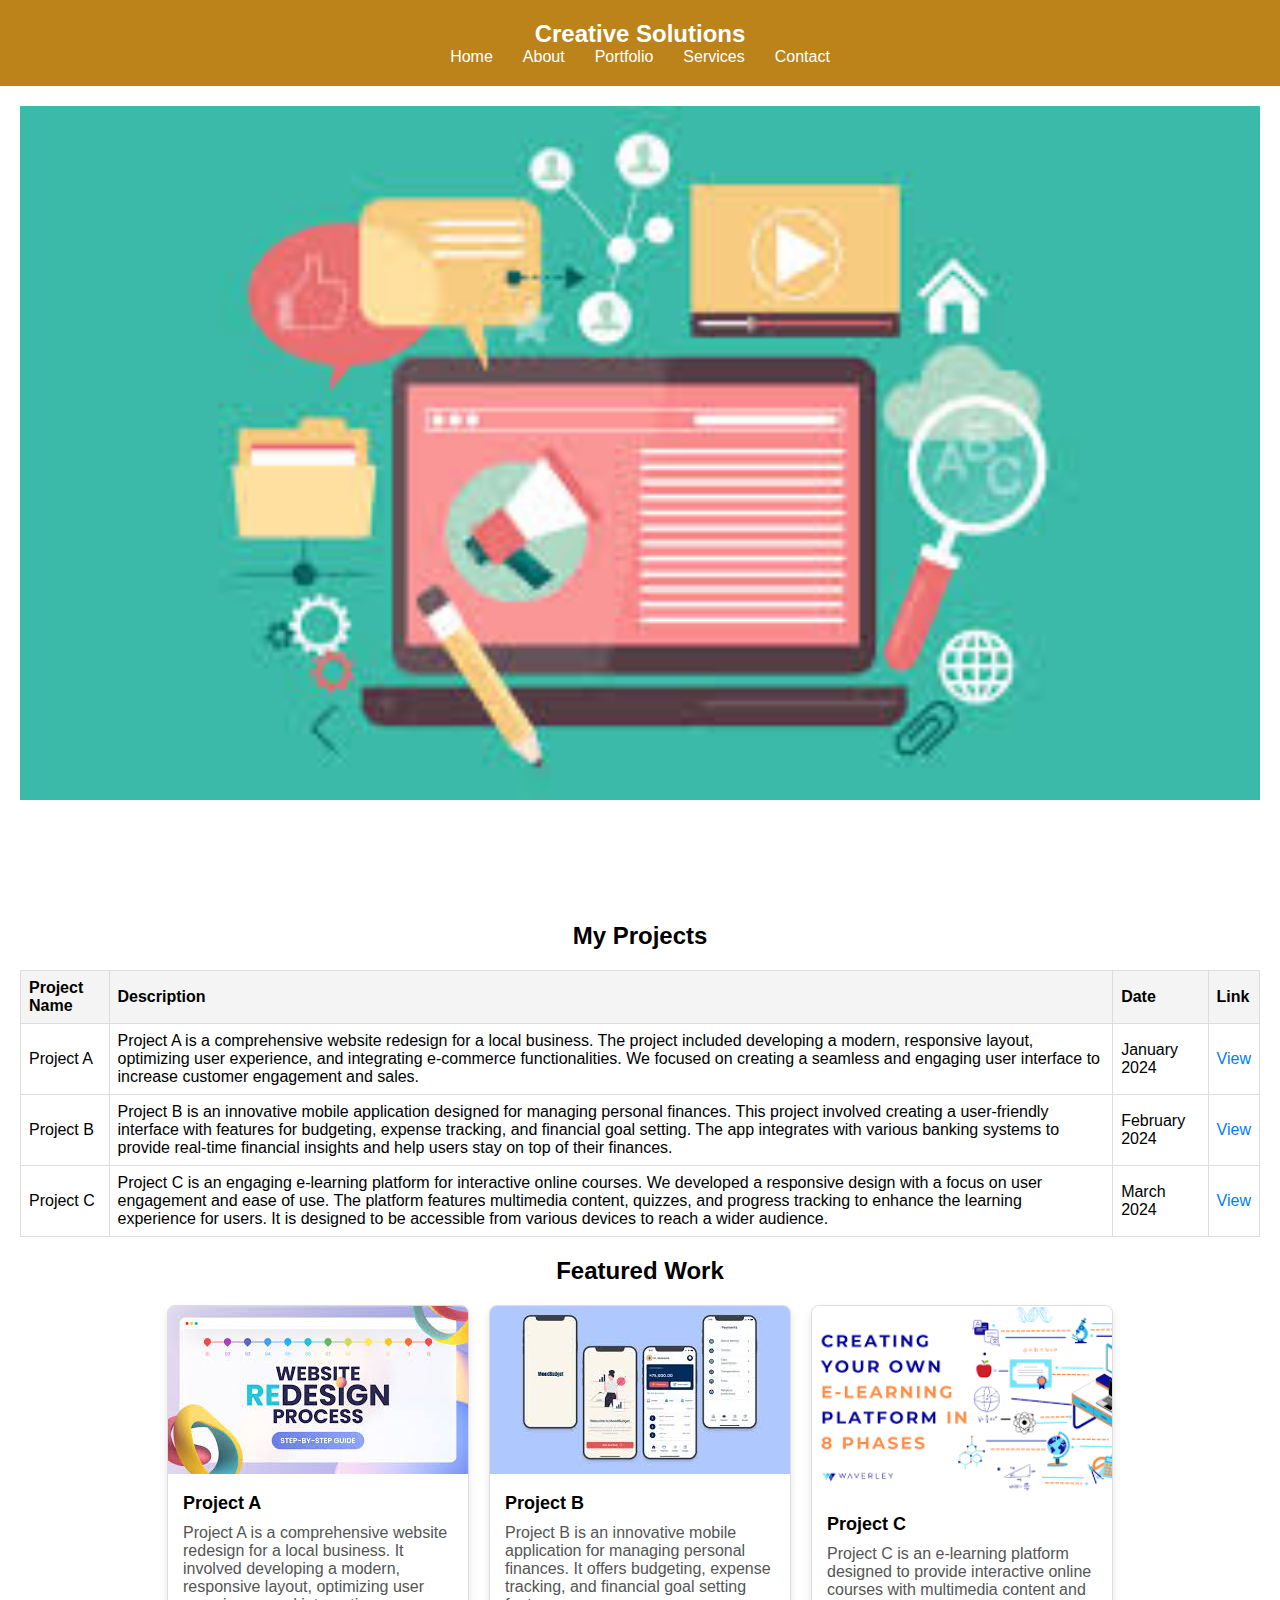
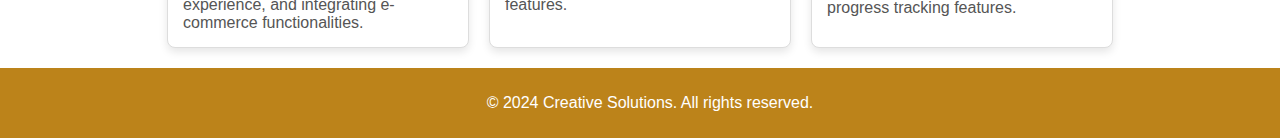
<file: Uas wp 230060001/index.html>
<!DOCTYPE html>
<html lang="id">
<head>
    <meta charset="UTF-8">
    <meta name="viewport" content="width=device-width, initial-scale=1.0">
    <title>Home - Portfolio</title>
    <link rel="stylesheet" href="css/style.css">
</head>
<style>
    /* Tabel Styling */
table {
    width: 100%;
    border-collapse: collapse;
    margin: 20px 0;
}

table, th, td {
    border: 1px solid #ddd;
}

th, td {
    padding: 8px;
    text-align: left;
}

th {
    background-color: #f4f4f4;
}

/* Card Styling */
.card-container {
    display: flex;
    flex-wrap: wrap;
    justify-content: center;
    gap: 20px;
}

.card {
    background: #fff;
    border: 1px solid #ddd;
    border-radius: 8px;
    box-shadow: 0 4px 8px rgba(0,0,0,0.1);
    width: 300px;
    overflow: hidden;
    text-align: left;
}

.card img {
    width: 100%;
    height: auto;
}

.card-content {
    padding: 15px;
}

.card-content h3 {
    margin: 0 0 10px;
    font-size: 18px;
}

.card-content p {
    margin: 0;
    color: #555;
}

</style>
<body>
    <header>
        <div class="header-content">
            <h1 class="site-name">Creative Solutions</h1>
            <nav>
                <ul>
                    <li><a href="index.html">Home</a></li>
                    <li><a href="about.html">About</a></li>
                    <li><a href="portfolio.html">Portfolio</a></li>
                    <li><a href="service.html">Services</a></li>
                    <li><a href="contact.html">Contact</a></li>
                </ul>
            </nav>
        </div>
    </header>
    <main>
        <section class="hero">
            <div class="slideshow">
                <div class="slides fade">
                    <img src="img/slide 1.jpg" alt="Slide 1">
                </div>
                <div class="slides fade">
                    <img src="img/slide 2.jpg" alt="Slide 2">
                </div>
                <div class="slides fade">
                    <img src="img/slide 3.jpg" alt="Slide 3">
                </div>
            </div>
            <h1>Welcome to My Portfolio</h1>
            <p>Discover my work and what I can offer.</p>
        </section>

        <!-- Tabel Karya -->
        <section class="portfolio">
            <h2>My Projects</h2>
            <table>
                <thead>
                    <tr>
                        <th>Project Name</th>
                        <th>Description</th>
                        <th>Date</th>
                        <th>Link</th>
                    </tr>
                </thead>
                <tbody>
                    <tr>
                        <td>Project A</td>
                        <td>Project A is a comprehensive website redesign for a local business. The project included developing a modern, responsive layout, optimizing user experience, and integrating e-commerce functionalities. We focused on creating a seamless and engaging user interface to increase customer engagement and sales.</td>
                        <td>January 2024</td>
                        <td><a href="projectA.html">View</a></td>
                    </tr>
                    <tr>
                        <td>Project B</td>
                        <td>Project B is an innovative mobile application designed for managing personal finances. This project involved creating a user-friendly interface with features for budgeting, expense tracking, and financial goal setting. The app integrates with various banking systems to provide real-time financial insights and help users stay on top of their finances.</td>
                        <td>February 2024</td>
                        <td><a href="projectB.html">View</a></td>
                    </tr>
                    <tr>
                        <td>Project C</td>
                        <td>Project C is an engaging e-learning platform for interactive online courses. We developed a responsive design with a focus on user engagement and ease of use. The platform features multimedia content, quizzes, and progress tracking to enhance the learning experience for users. It is designed to be accessible from various devices to reach a wider audience.</td>
                        <td>March 2024</td>
                        <td><a href="projectC.html">View</a></td>
                    </tr>
                </tbody>
            </table>
        </section>

        <section class="portfolio">
            <h2>Featured Work</h2>
            <div class="card-container">
                <div class="card">
                    <img src="img/projectA.jpg" alt="Project A">
                    <div class="card-content">
                        <h3>Project A</h3>
                        <p>Project A is a comprehensive website redesign for a local business. It involved developing a modern, responsive layout, optimizing user experience, and integrating e-commerce functionalities.</p>
                    </div>
                </div>
                <div class="card">
                    <img src="img/projectB.jpg" alt="Project B">
                    <div class="card-content">
                        <h3>Project B</h3>
                        <p>Project B is an innovative mobile application for managing personal finances. It offers budgeting, expense tracking, and financial goal setting features.</p>
                    </div>
                </div>
                <div class="card">
                    <img src="img/projectC.jpg" alt="Project C">
                    <div class="card-content">
                        <h3>Project C</h3>
                        <p>Project C is an e-learning platform designed to provide interactive online courses with multimedia content and progress tracking features.</p>
                    </div>
                </div>
            </div>
        </section>
    </main>
    <footer>
        <p>&copy; 2024 Creative Solutions. All rights reserved.</p>
    </footer>
    <script src="js/script.js"></script>
</body>
</html>
</file>
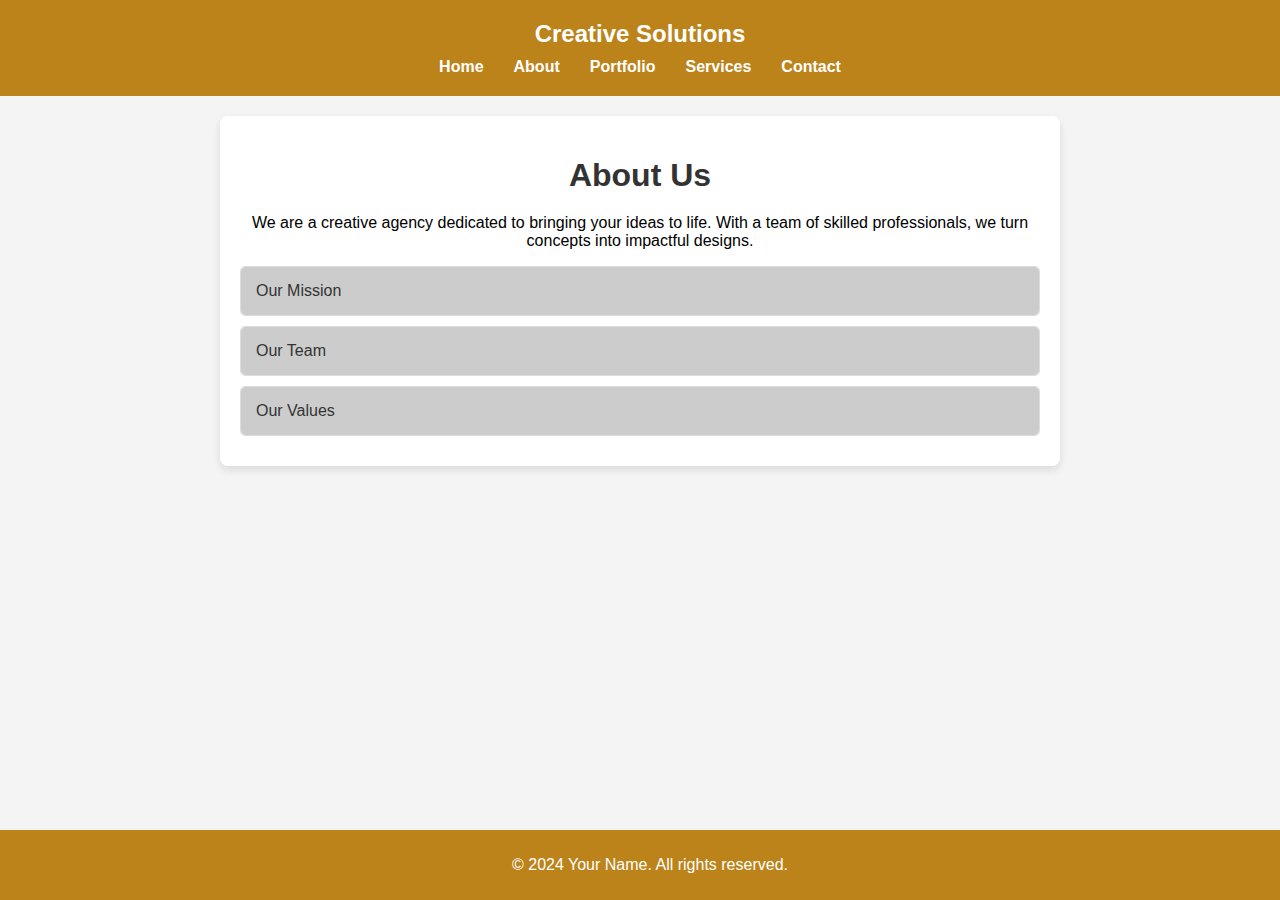
<file: Uas wp 230060001/about.html>
<!DOCTYPE html>
<html lang="id">
<head>
    <meta charset="UTF-8">
    <meta name="viewport" content="width=device-width, initial-scale=1.0">
    <title>About - Portfolio</title>
    <link rel="stylesheet" href="css/style.css">
    <style>
        body {
            font-family: Arial, sans-serif;
            margin: 0;
            padding: 0;
            box-sizing: border-box;
        }

        .header-content {
            text-align: center;
            padding-bottom: 10px;
        }

        .site-name {
            font-size: 24px;
            margin: 0;
        }

        nav ul {
            list-style: none;
            margin: 0;
            padding: 0;
            display: flex;
            justify-content: center;
        }

        nav li {
            margin: 0 15px;
        }

        nav a {
            color: #fff;
            text-decoration: none;
            font-weight: bold;
        }

        main {
            padding: 20px;
            background-color: #f4f4f4;
        }

        .about {
            max-width: 800px;
            margin: 0 auto;
            padding: 20px;
            background: #fff;
            border-radius: 8px;
            box-shadow: 0 4px 8px rgba(0,0,0,0.1);
        }

        .about h1 {
            text-align: center;
            color: #333;
            margin-bottom: 20px;
        }

        .accordion {
            background-color: #eee;
            border: 1px solid #ddd;
            border-radius: 5px;
            margin-bottom: 10px;
        }

        .accordion-button {
            background-color: #ccc;
            color: #333;
            cursor: pointer;
            padding: 15px;
            width: 100%;
            border: none;
            text-align: left;
            outline: none;
            font-size: 16px;
            transition: background-color 0.3s ease;
            border-radius: 5px;
        }

        .accordion-button:hover {
            background-color: #ddd;
        }

        .accordion-content {
            padding: 0 15px;
            display: none;
            overflow: hidden;
            background-color: #f9f9f9;
        }

        .accordion-content p {
            margin: 10px 0;
        }
    </style>
</head>
<body>
    <header>
        <div class="header-content">
            <h1 class="site-name">Creative Solutions</h1>
        </div>
        <nav>
            <ul>
                <li><a href="index.html">Home</a></li>
                <li><a href="about.html">About</a></li>
                <li><a href="portfolio.html">Portfolio</a></li>
                <li><a href="service.html">Services</a></li>
                <li><a href="contact.html">Contact</a></li>
            </ul>
        </nav>
    </header>
    <main>
        <section class="about">
            <h1>About Us</h1>
            <p>We are a creative agency dedicated to bringing your ideas to life. With a team of skilled professionals, we turn concepts into impactful designs.</p>

            <div class="accordion">
                <button class="accordion-button">Our Mission</button>
                <div class="accordion-content">
                    <p>Our mission is to deliver exceptional creative solutions that empower businesses to thrive in the digital age. We aim to combine innovation with practicality to create designs that make a difference.</p>
                </div>
            </div>
            <div class="accordion">
                <button class="accordion-button">Our Team</button>
                <div class="accordion-content">
                    <p>Our team consists of talented designers, developers, and strategists with diverse expertise. Each member brings a unique perspective and skill set to ensure the best outcomes for our clients.</p>
                </div>
            </div>
            <div class="accordion">
                <button class="accordion-button">Our Values</button>
                <div class="accordion-content">
                    <p>We value creativity, integrity, and collaboration. Our approach is centered around understanding our clients' needs and delivering results that exceed expectations while maintaining transparency and respect.</p>
                </div>
            </div>
        </section>
    </main>
    <footer>
        <p>&copy; 2024 Your Name. All rights reserved.</p>
    </footer>

    <script>
        // JavaScript for Accordion
        document.querySelectorAll('.accordion-button').forEach(button => {
            button.addEventListener('click', () => {
                const accordionContent = button.nextElementSibling;

                // Toggle the accordion content
                if (accordionContent.style.display === "block") {
                    accordionContent.style.display = "none";
                } else {
                    document.querySelectorAll('.accordion-content').forEach(content => {
                        content.style.display = "none";
                    });
                    accordionContent.style.display = "block";
                }
            });
        });
    </script>
</body>
</html>
</file>
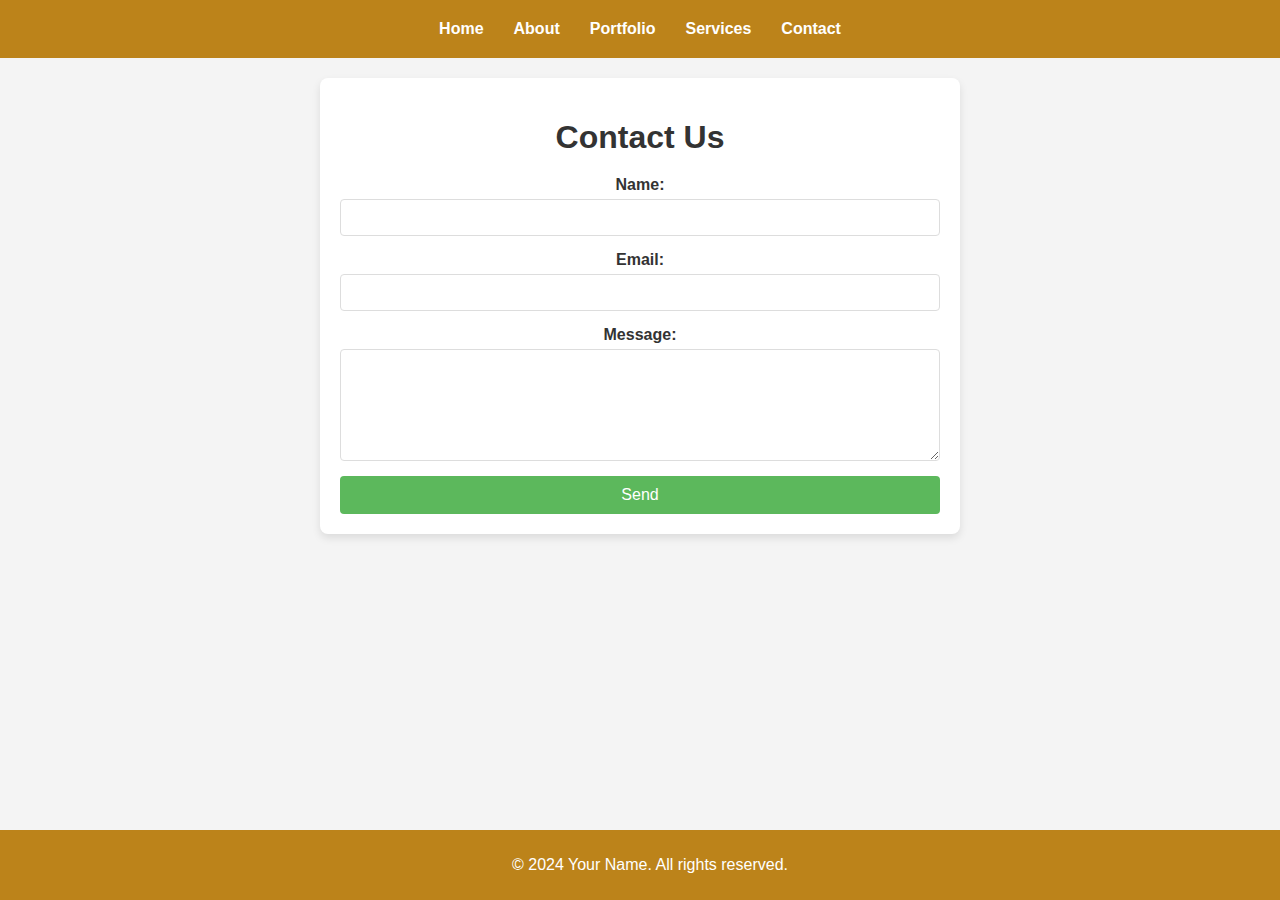
<file: Uas wp 230060001/contact.html>
<!DOCTYPE html>
<html lang="id">
<head>
    <meta charset="UTF-8">
    <meta name="viewport" content="width=device-width, initial-scale=1.0">
    <title>Contact - Portfolio</title>
    <link rel="stylesheet" href="css/style.css">
    <style>
        body {
            font-family: Arial, sans-serif;
            margin: 0;
            padding: 0;
            background-color: #f4f4f4;
        }

        nav {
            display: flex;
            justify-content: center;
        }

        nav ul {
            list-style: none;
            margin: 0;
            padding: 0;
            display: flex;
        }

        nav li {
            margin: 0 15px;
        }

        nav a {
            color: #fff;
            text-decoration: none;
            font-weight: bold;
        }

        main {
            padding: 20px;
        }

        .contact {
            max-width: 600px;
            margin: 0 auto;
            padding: 20px;
            background: #fff;
            border-radius: 8px;
            box-shadow: 0 4px 8px rgba(0,0,0,0.1);
        }

        .contact h1 {
            margin-bottom: 20px;
            text-align: center;
            color: #333;
        }

        form {
            display: flex;
            flex-direction: column;
        }

        label {
            margin-bottom: 5px;
            font-weight: bold;
            color: #333;
        }

        input[type="text"],
        input[type="email"],
        textarea {
            padding: 10px;
            margin-bottom: 15px;
            border: 1px solid #ddd;
            border-radius: 4px;
            width: 100%;
            box-sizing: border-box;
        }

        button {
            padding: 10px;
            border: none;
            border-radius: 4px;
            background-color: #5cb85c;
            color: #fff;
            font-size: 16px;
            cursor: pointer;
            transition: background-color 0.3s ease;
        }

        button:hover {
            background-color: #4cae4c;
        }

    </style>
</head>
<body>
    <header>
        <nav>
            <ul>
                <li><a href="index.html">Home</a></li>
                <li><a href="about.html">About</a></li>
                <li><a href="portfolio.html">Portfolio</a></li>
                <li><a href="service.html">Services</a></li>
                <li><a href="contact.html">Contact</a></li>
            </ul>
        </nav>
    </header>
    <main>
        <section class="contact">
            <h1>Contact Us</h1>
            <form action="#" method="post">
                <label for="name">Name:</label>
                <input type="text" id="name" name="name" required>

                <label for="email">Email:</label>
                <input type="email" id="email" name="email" required>

                <label for="message">Message:</label>
                <textarea id="message" name="message" rows="6" required></textarea>

                <button type="submit">Send</button>
            </form>
        </section>
    </main>
    <footer>
        <p>&copy; 2024 Your Name. All rights reserved.</p>
    </footer>
</body>
</html>
</file>
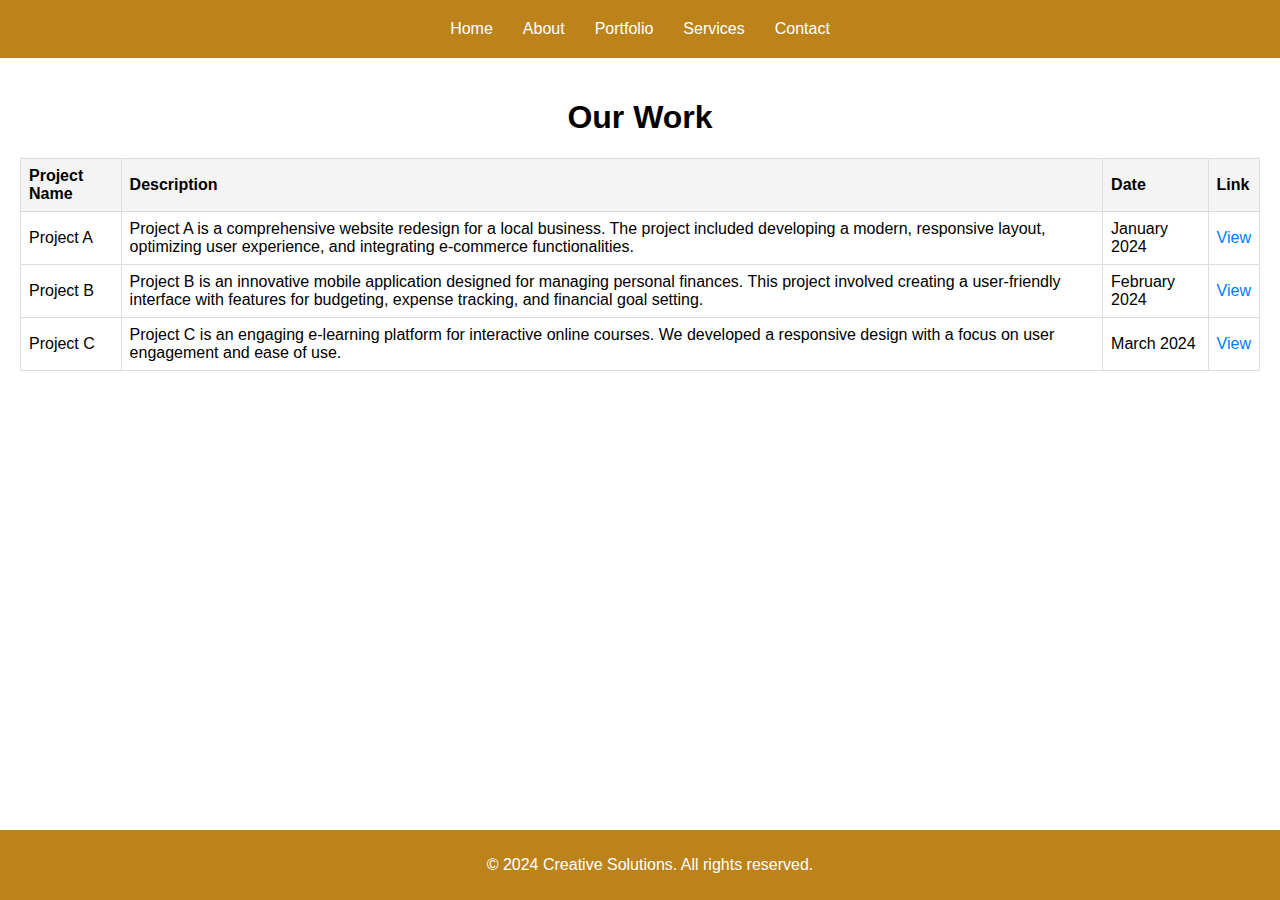
<file: Uas wp 230060001/portfolio.html>
<!DOCTYPE html>
<html lang="id">
<head>
    <meta charset="UTF-8">
    <meta name="viewport" content="width=device-width, initial-scale=1.0">
    <title>Portfolio - Creative Solutions</title>
    <link rel="stylesheet" href="css/style.css">
</head>
<body>
    <header>
        <nav>
            <ul>
                <li><a href="index.html">Home</a></li>
                <li><a href="about.html">About</a></li>
                <li><a href="portfolio.html">Portfolio</a></li>
                <li><a href="service.html">Services</a></li>
                <li><a href="contact.html">Contact</a></li>
            </ul>
        </nav>
    </header>
    <main>
        <section class="portfolio">
            <h1>Our Work</h1>
            <table>
                <thead>
                    <tr>
                        <th>Project Name</th>
                        <th>Description</th>
                        <th>Date</th>
                        <th>Link</th>
                    </tr>
                </thead>
                <tbody>
                    <tr>
                        <td>Project A</td>
                        <td>Project A is a comprehensive website redesign for a local business. The project included developing a modern, responsive layout, optimizing user experience, and integrating e-commerce functionalities.</td>
                        <td>January 2024</td>
                        <td><a href="projectA.html">View</a></td>
                    </tr>
                    <tr>
                        <td>Project B</td>
                        <td>Project B is an innovative mobile application designed for managing personal finances. This project involved creating a user-friendly interface with features for budgeting, expense tracking, and financial goal setting.</td>
                        <td>February 2024</td>
                        <td><a href="projectB.html">View</a></td>
                    </tr>
                    <tr>
                        <td>Project C</td>
                        <td>Project C is an engaging e-learning platform for interactive online courses. We developed a responsive design with a focus on user engagement and ease of use.</td>
                        <td>March 2024</td>
                        <td><a href="projectC.html">View</a></td>
                    </tr>
                </tbody>
            </table>
        </section>
    </main>
    <footer>
        <p>&copy; 2024 Creative Solutions. All rights reserved.</p>
    </footer>
</body>
</html>
</file>
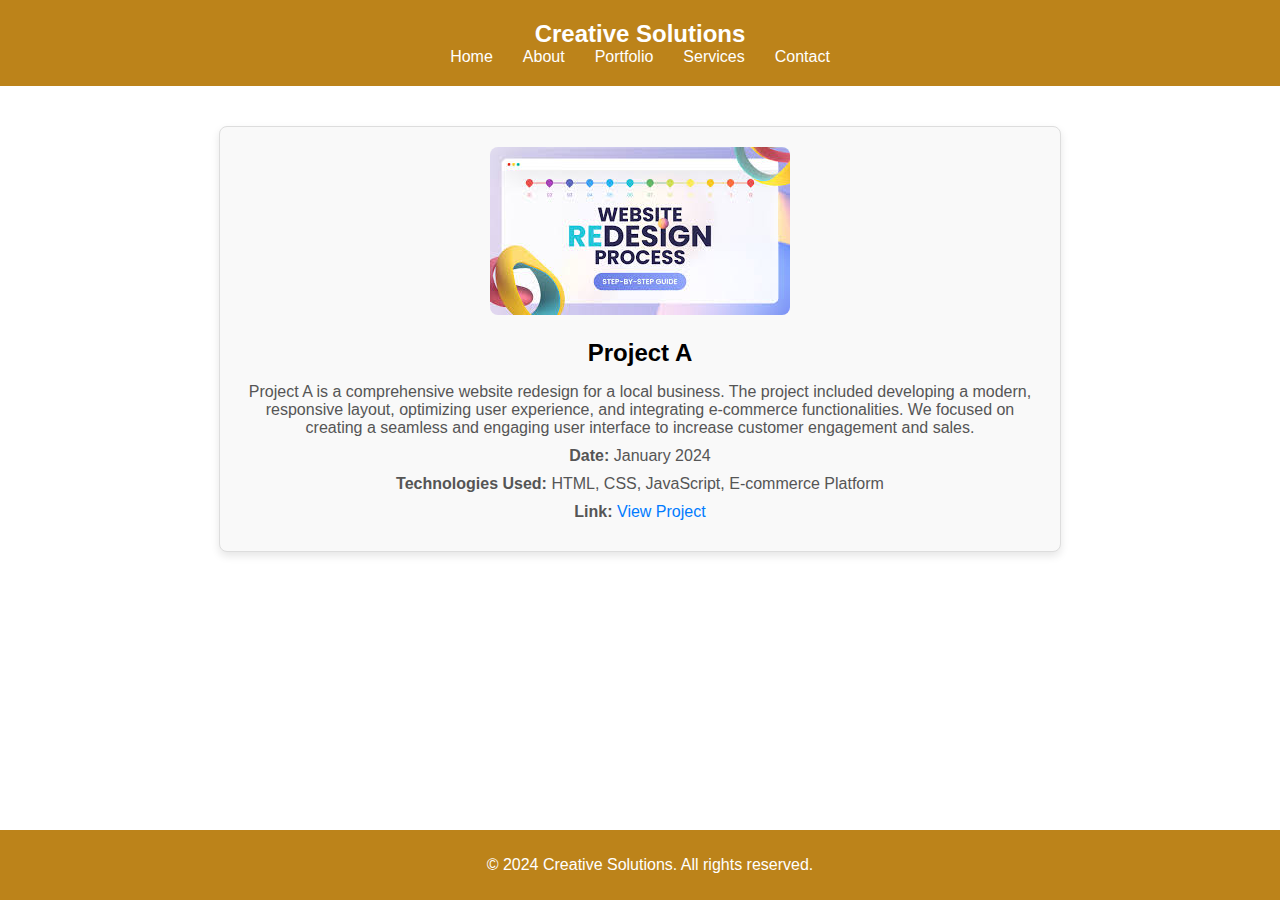
<file: Uas wp 230060001/projectA.html>
<!DOCTYPE html>
<html lang="id">
<head>
    <meta charset="UTF-8">
    <meta name="viewport" content="width=device-width, initial-scale=1.0">
    <title>Project A - Portfolio</title>
    <link rel="stylesheet" href="css/style.css">
    <style>
        /* Styling untuk Halaman Detail Proyek */
        .project-detail {
            max-width: 800px;
            margin: 20px auto;
            padding: 20px;
            background: #f9f9f9;
            border: 1px solid #ddd;
            border-radius: 8px;
            box-shadow: 0 4px 8px rgba(0,0,0,0.1);
        }

        .project-detail img {
            max-width: 100%;
            border-radius: 8px;
            margin-bottom: 20px;
        }

        .project-detail h1 {
            margin-top: 0;
            font-size: 24px;
        }

        .project-detail p {
            margin: 0 0 10px;
            color: #555;
        }
    </style>
</head>
<body>
    <header>
        <div class="header-content">
            <h1 class="site-name">Creative Solutions</h1>
            <nav>
                <ul>
                    <li><a href="index.html">Home</a></li>
                    <li><a href="about.html">About</a></li>
                    <li><a href="portfolio.html">Portfolio</a></li>
                    <li><a href="service.html">Services</a></li>
                    <li><a href="contact.html">Contact</a></li>
                </ul>
            </nav>
        </div>
    </header>
    <main>
        <section class="project-detail">
            <img src="img/projectA.jpg" alt="Project A">
            <h1>Project A</h1>
            <p>Project A is a comprehensive website redesign for a local business. The project included developing a modern, responsive layout, optimizing user experience, and integrating e-commerce functionalities. We focused on creating a seamless and engaging user interface to increase customer engagement and sales.</p>
            <p><strong>Date:</strong> January 2024</p>
            <p><strong>Technologies Used:</strong> HTML, CSS, JavaScript, E-commerce Platform</p>
            <p><strong>Link:</strong> <a href="http://example.com/projectA" target="_blank">View Project</a></p>
        </section>
    </main>
    <footer>
        <p>&copy; 2024 Creative Solutions. All rights reserved.</p>
    </footer>
    <script src="js/script.js"></script>
</body>
</html>
</file>
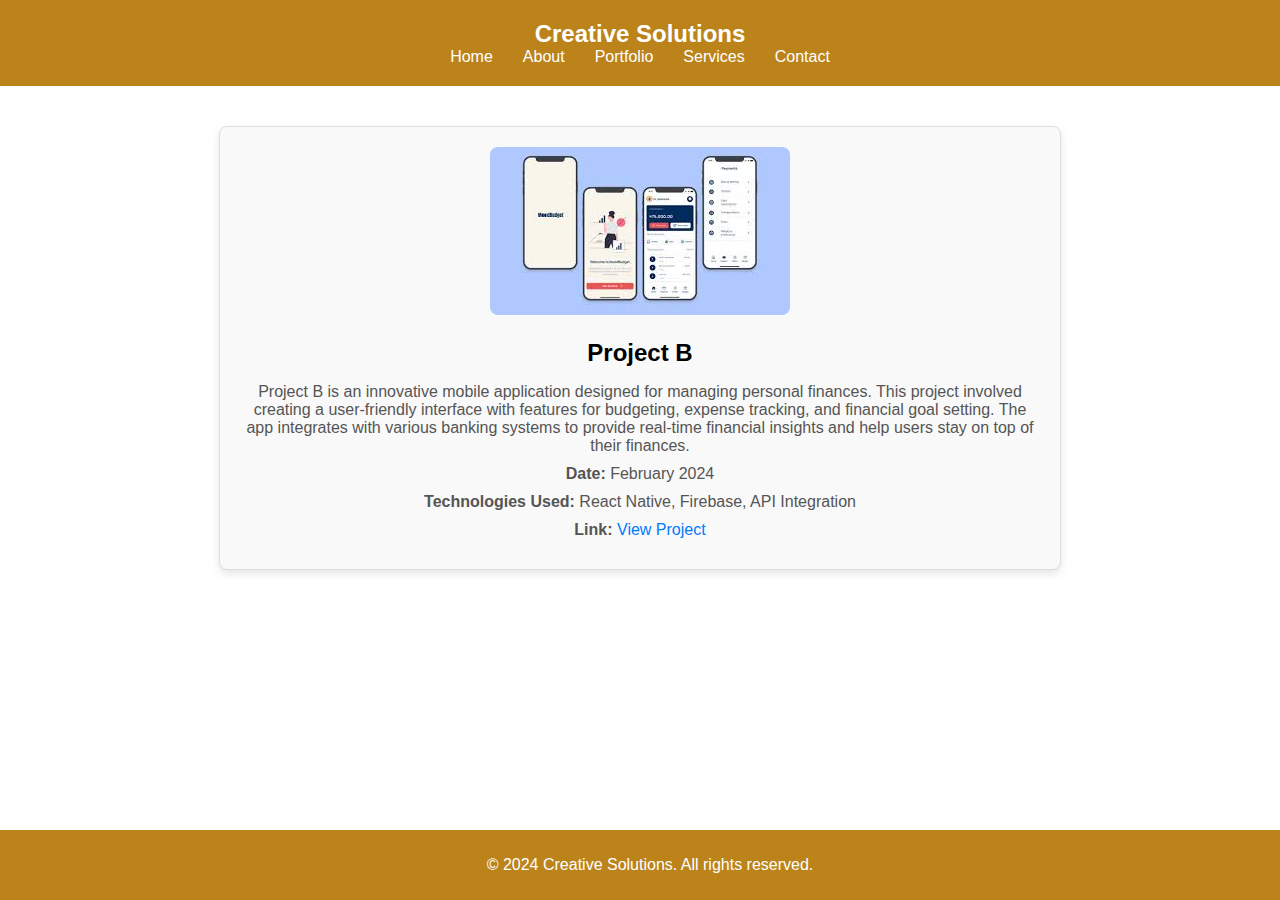
<file: Uas wp 230060001/projectB.html>
<!DOCTYPE html>
<html lang="id">
<head>
    <meta charset="UTF-8">
    <meta name="viewport" content="width=device-width, initial-scale=1.0">
    <title>Project B - Portfolio</title>
    <link rel="stylesheet" href="css/style.css">
    <style>
        /* Styling untuk Halaman Detail Proyek */
        .project-detail {
            max-width: 800px;
            margin: 20px auto;
            padding: 20px;
            background: #f9f9f9;
            border: 1px solid #ddd;
            border-radius: 8px;
            box-shadow: 0 4px 8px rgba(0,0,0,0.1);
        }

        .project-detail img {
            max-width: 100%;
            border-radius: 8px;
            margin-bottom: 20px;
        }

        .project-detail h1 {
            margin-top: 0;
            font-size: 24px;
        }

        .project-detail p {
            margin: 0 0 10px;
            color: #555;
        }
    </style>
</head>
<body>
    <header>
        <div class="header-content">
            <h1 class="site-name">Creative Solutions</h1>
            <nav>
                <ul>
                    <li><a href="index.html">Home</a></li>
                    <li><a href="about.html">About</a></li>
                    <li><a href="portfolio.html">Portfolio</a></li>
                    <li><a href="service.html">Services</a></li>
                    <li><a href="contact.html">Contact</a></li>
                </ul>
            </nav>
        </div>
    </header>
    <main>
        <section class="project-detail">
            <img src="img/projectB.jpg" alt="Project B">
            <h1>Project B</h1>
            <p>Project B is an innovative mobile application designed for managing personal finances. This project involved creating a user-friendly interface with features for budgeting, expense tracking, and financial goal setting. The app integrates with various banking systems to provide real-time financial insights and help users stay on top of their finances.</p>
            <p><strong>Date:</strong> February 2024</p>
            <p><strong>Technologies Used:</strong> React Native, Firebase, API Integration</p>
            <p><strong>Link:</strong> <a href="http://example.com/projectB" target="_blank">View Project</a></p>
        </section>
    </main>
    <footer>
        <p>&copy; 2024 Creative Solutions. All rights reserved.</p>
    </footer>
    <script src="js/script.js"></script>
</body>
</html>
</file>
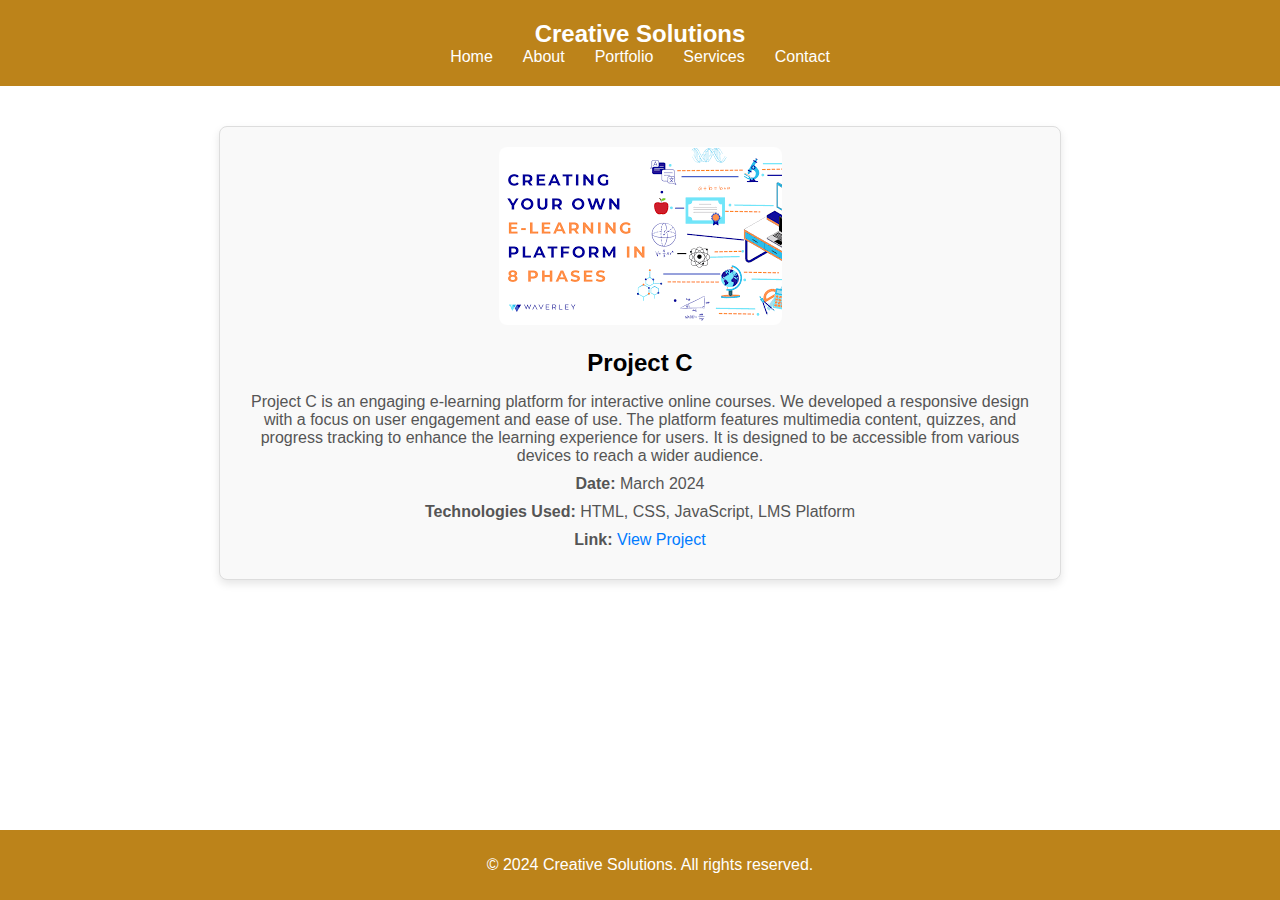
<file: Uas wp 230060001/projectC.html>
<!DOCTYPE html>
<html lang="id">
<head>
    <meta charset="UTF-8">
    <meta name="viewport" content="width=device-width, initial-scale=1.0">
    <title>Project C - Portfolio</title>
    <link rel="stylesheet" href="css/style.css">
    <style>
        /* Styling untuk Halaman Detail Proyek */
        .project-detail {
            max-width: 800px;
            margin: 20px auto;
            padding: 20px;
            background: #f9f9f9;
            border: 1px solid #ddd;
            border-radius: 8px;
            box-shadow: 0 4px 8px rgba(0,0,0,0.1);
        }

        .project-detail img {
            max-width: 100%;
            border-radius: 8px;
            margin-bottom: 20px;
        }

        .project-detail h1 {
            margin-top: 0;
            font-size: 24px;
        }

        .project-detail p {
            margin: 0 0 10px;
            color: #555;
        }
    </style>
</head>
<body>
    <header>
        <div class="header-content">
            <h1 class="site-name">Creative Solutions</h1>
            <nav>
                <ul>
                    <li><a href="index.html">Home</a></li>
                    <li><a href="about.html">About</a></li>
                    <li><a href="portfolio.html">Portfolio</a></li>
                    <li><a href="service.html">Services</a></li>
                    <li><a href="contact.html">Contact</a></li>
                </ul>
            </nav>
        </div>
    </header>
    <main>
        <section class="project-detail">
            <img src="img/projectC.jpg" alt="Project C">
            <h1>Project C</h1>
            <p>Project C is an engaging e-learning platform for interactive online courses. We developed a responsive design with a focus on user engagement and ease of use. The platform features multimedia content, quizzes, and progress tracking to enhance the learning experience for users. It is designed to be accessible from various devices to reach a wider audience.</p>
            <p><strong>Date:</strong> March 2024</p>
            <p><strong>Technologies Used:</strong> HTML, CSS, JavaScript, LMS Platform</p>
            <p><strong>Link:</strong> <a href="http://example.com/projectC" target="_blank">View Project</a></p>
        </section>
    </main>
    <footer>
        <p>&copy; 2024 Creative Solutions. All rights reserved.</p>
    </footer>
    <script src="js/script.js"></script>
</body>
</html>
</file>
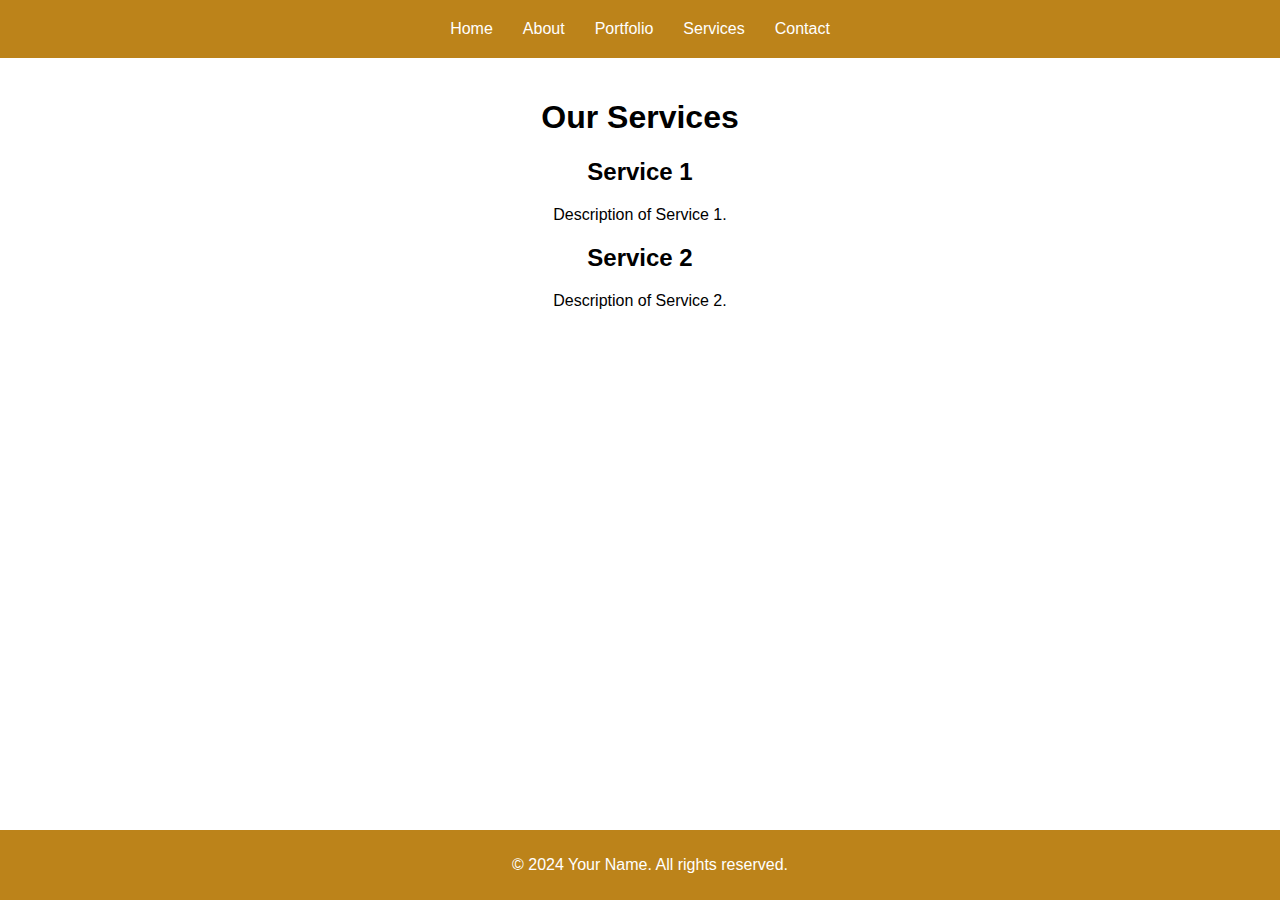
<file: Uas wp 230060001/service.html>
<!DOCTYPE html>
<html lang="id">
<head>
    <meta charset="UTF-8">
    <meta name="viewport" content="width=device-width, initial-scale=1.0">
    <title>Services - Portfolio</title>
    <link rel="stylesheet" href="css/style.css">
</head>
<body>
    <header>
        <nav>
            <ul>
                <li><a href="index.html">Home</a></li>
                <li><a href="about.html">About</a></li>
                <li><a href="portfolio.html">Portfolio</a></li>
                <li><a href="service.html">Services</a></li>
                <li><a href="contact.html">Contact</a></li>
            </ul>
        </nav>
    </header>
    <main>
        <section class="services">
            <h1>Our Services</h1>
            <div class="service-items">
                <div class="service">
                    <h2>Service 1</h2>
                    <p>Description of Service 1.</p>
                </div>
                <div class="service">
                    <h2>Service 2</h2>
                    <p>Description of Service 2.</p>
                </div>
                <!-- Add more services here -->
            </div>
        </section>
    </main>
    <footer>
        <p>&copy; 2024 Your Name. All rights reserved.</p>
    </footer>
</body>
</html>
</file>
<file: Uas wp 230060001/css/style.css>
/* Reset dan dasar styling */
body {
    font-family: Arial, sans-serif;
    margin: 0;
    padding: 0;
    display: flex;
    flex-direction: column;
    min-height: 100vh; /* Pastikan body setinggi viewport */
}

header {
    background-color: #bc831a;
    color: #fff;
    padding: 20px 0; /* Padding untuk header */
    width: 100%;
}

.header-content {
    display: flex;
    flex-direction: column;
    align-items: center;
}

.site-name {
    font-size: 24px; /* Ukuran font untuk nama situs */
    margin: 0;
}

nav ul {
    list-style-type: none;
    margin: 0;
    padding: 0;
    display: flex;
    justify-content: center;
}

nav ul li {
    margin: 0 15px;
}

nav ul li a {
    color: #fff;
    text-decoration: none;
    font-size: 16px;
}

nav ul li a:hover {
    text-decoration: underline;
}

main {
    flex: 1; /* Membiarkan main mengisi ruang yang tersisa */
    padding: 20px;
    text-align: center;
}

.hero {
    position: relative;
    text-align: center;
    color: white;
}

.slideshow {
    position: relative;
    max-width: 100%;
    margin: auto;
    overflow: hidden;
}

.slides {
    display: none;
}

.slides img {
    width: 100%;
}

footer {
    background-color: #bc831a;
    color: #fff;
    text-align: center;
    padding: 10px;
    width: 100%;
}

table {
    width: 100%;
    border-collapse: collapse;
    margin: 20px 0;
}

table, th, td {
    border: 1px solid #ddd;
}

th, td {
    padding: 8px;
    text-align: left;
}

th {
    background-color: #f4f4f4;
}

a {
    color: #007BFF;
    text-decoration: none;
}

a:hover {
    text-decoration: underline;
}

/* Card styling */
.card-container {
    display: flex;
    flex-wrap: wrap;
    justify-content: center;
    gap: 20px;
}

.card {
    background: #fff;
    border: 1px solid #ddd;
    border-radius: 8px;
    box-shadow: 0 4px 8px rgba(0,0,0,0.1);
    width: 300px;
    overflow: hidden;
    text-align: left;
}

.card img {
    width: 100%;
    height: auto;
}

.card-content {
    padding: 15px;
}

.card-content h3 {
    margin: 0 0 10px;
    font-size: 18px;
}

.card-content p {
    margin: 0;
    color: #555;
}
</file>
